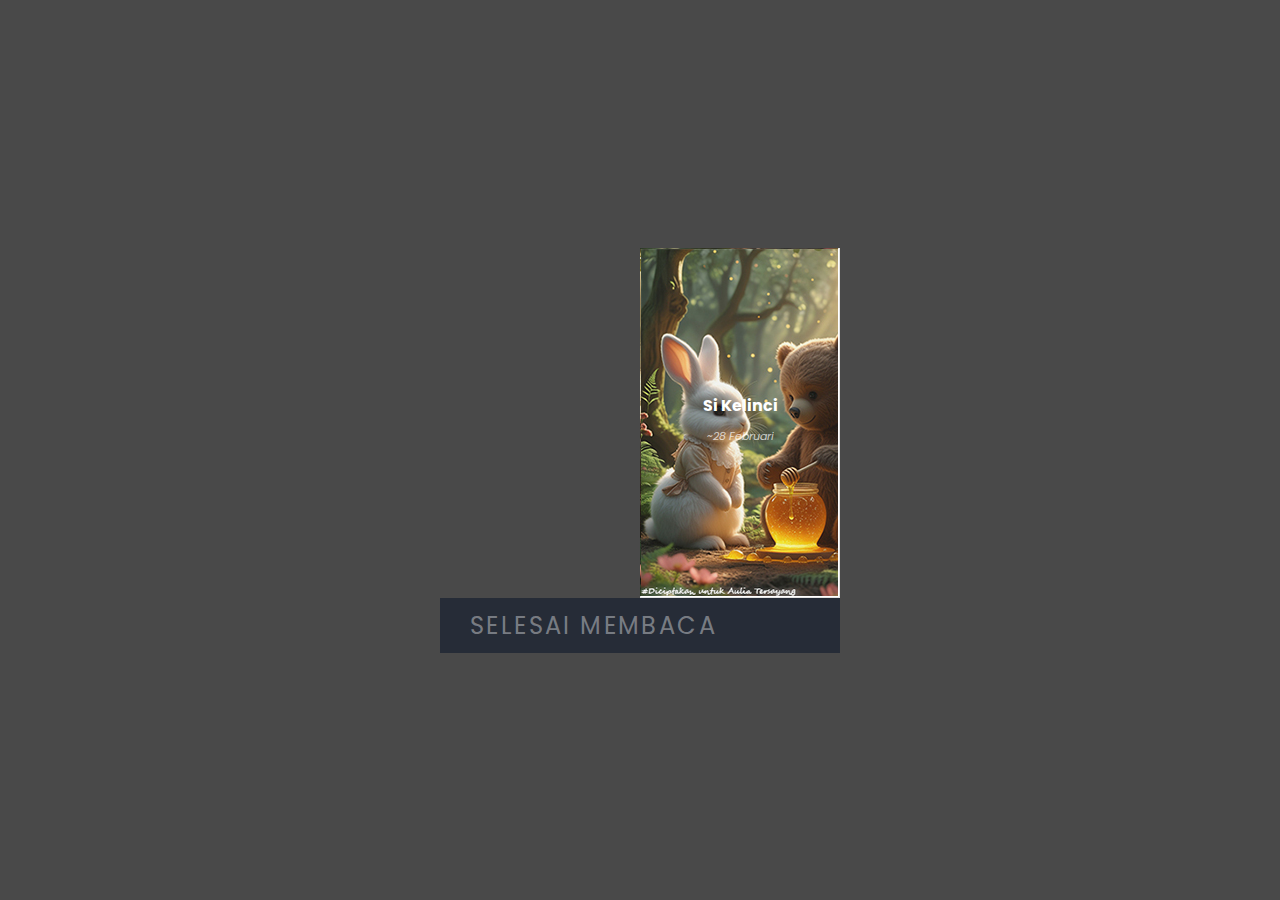
<file: index.html>
<!DOCTYPE html>
<html lang="en">

<head>
  <meta charset="UTF-8" />
  <meta name="viewport" content="width=device-width, initial-scale=1.0" />
  <link rel="stylesheet" href="style.css" />
  <title>Untuk Kesayangan Jova</title>
</head>

<body>
  <div class="flipbook">
    <div class="hard">Si Kelinci <small>~28 Februari</small></div>
    <div class="hard"></div>
    <div>
      <small>🥰🥰🥰🥰...Hai sayang...🥰🥰🥰🥰 Sesuai janjiku, kulanjutkan cerita si kelinci kala itu</small>
      <small>Selamat Membaca Sayang</small>
    </div>
    <div>
      <img src="images/img-1.png" alt="" />
      <small> Once upon A Time, hiduplah seekor kelinci yang begitu takut akan dunia luar. Dia takut untuk mencoba melakukan suatu hal yang dirinya tidak yakin bisa. </small>
    </div>
    <div>
      <img src="images/img-2.png" alt="" />
      <small> Seekor kelinci itupun merasa bahwa hidupnya adalah ketakutan. Takut untuk memulai, karena tidak yakin dengan hasil. Hasil adalah ketakutan terbesar dari kelinci imut tersebut. </small>
    </div>
    <div>
      <img src="images/img-3.png" alt="" />
      <small> Kelinci itu iri melihat burung yang berkicauan di atas pohon, terbang bebas tak takut jatuh. Mereka selalu bersama dan berpasang-pasangan, sedangkan si kelinci hanya bisa diam sembari melihat semua keindahan yang tak bisa dia lakukan. </small>
    </div>
    <div>
      <img src="images/img-2.png" alt="" />
      <small> Hanya meratapi nasib dan tidak ada perjuangan untuk berubah sama sekali. Sekali lagi karena apa? Ya, karena TAKUT. </small>
    </div>
    <div>
      <img src="images/img-4.png" alt="" />
      <small> Saat si kelinci ingin mencari makan, dia dipertemukan dengan seekor beruang imut dan lucu yang sedang menggendong madu manis dan wortel ditangan kirinya. Beruang itu pun melirik si kelinci yang terlihat kelaparan dan menawarkan wortel yang ia pegang. </small>
    </div>
    <div>
      <img src="images/img-5.png" alt="" />
      <small> Si kelinci tersenyum dan mendekati beruang dengan suasana hati yang seakan mendapat harapan serta jawaban dari semua pertanyaan dalam hidupnya. Kata TAKUT dalam hidupnya sontak menghilang begitu saja. </small>
    </div>
    <div>
      <img src="images/img-6.jpg" alt="" />
      <small> Mereka pun saling berinteraksi dan berkenalan. Juju, itu nama seekor beruang yang lucu dan imut.  Kebaikan hatinya memberi secercah harapan bagi hidup si kelinci. Juju adalah representasi dari suatu hal yang selalu memberi kenyamanan, kehangatan, ketenangan. </small>
    </div>
    <div>
      <img src="images/img-7.jpg" alt="" />
      <small> Dari interaksi tersebut, timbul rasa untuk saling menjaga dan melindungi diantara keduanya. Sekarang kelinci tak lagi merasa takut, tak lagi merasa sendiri, tak lagi untuk selalu merasa dirinya tak berharga. </small>
    </div>
    <div>
      <img src="images/img-8.jpg" alt="" />
      <small> Sekarang Juju akan selalu menjaga si kelinci. Si kelinci akan selalu berada didekat Juju dan hidup dengan penuh kedamaian </small>
    </div>
    <div class="hard"></div>
    <div class="hard">Thank You <small>~ From Jo : LOVE YOU BABE</small></div>
  </div>

  <a href="drag.html" style="--clr:#00eeff;">
    <span></span>
    <span></span>
    <span></span>
    <span></span>
    <span></span>
    <span></span>
    selesai membaca
</a>

  <script src="jquery.js"></script>
  <script src="turn.js"></script>
  <script>
    $(".flipbook").turn();
  </script>
</body>

</html>
</file>
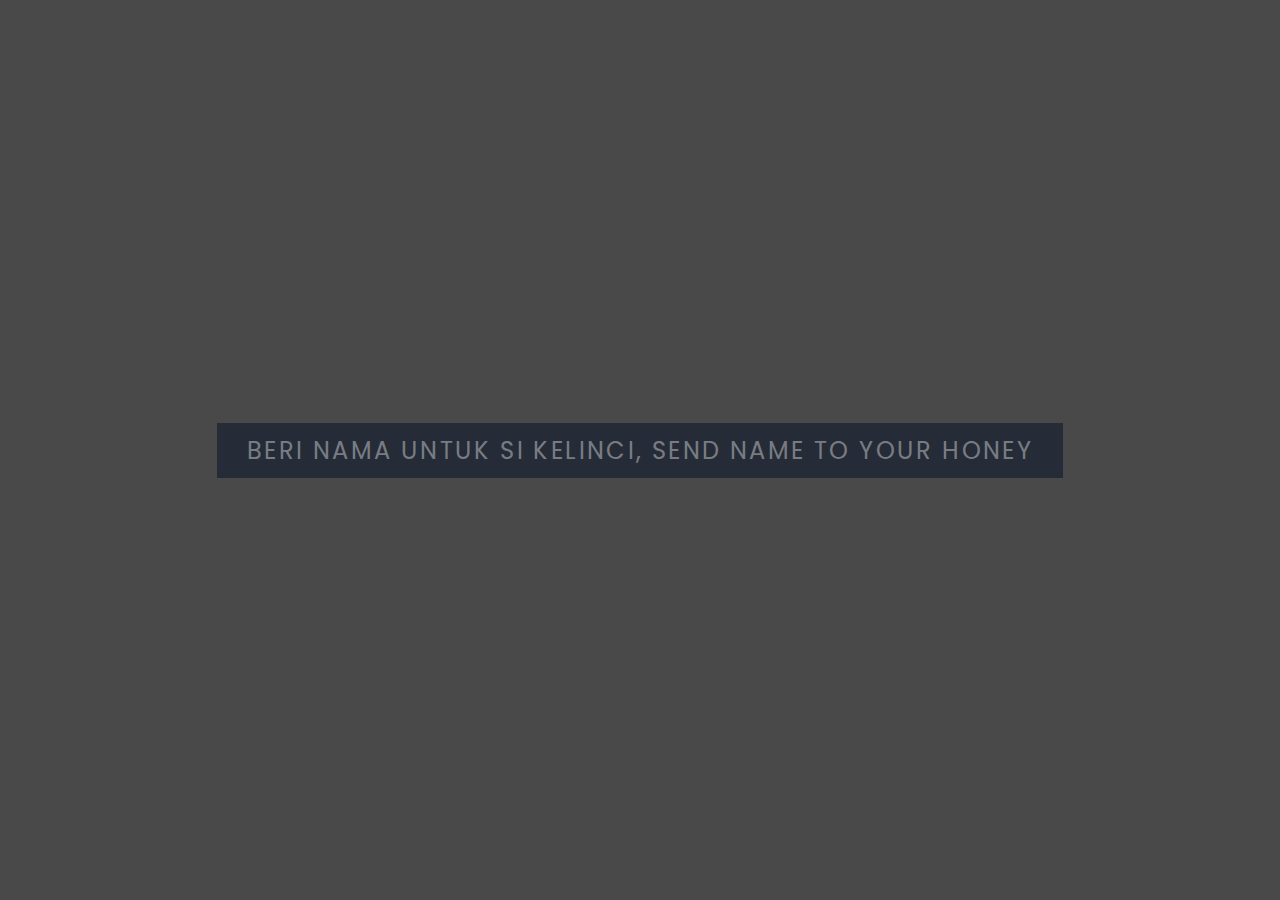
<file: drag.html>
<!DOCTYPE html>
<html lang="en">

<head>
    <meta charset="UTF-8">
    <meta http-equiv="X-UA-Compatible" content="IE=edge">
    <meta name="viewport" content="width=device-width, initial-scale=1.0">
    <title>kamu kok cakep sih</title>
    <link rel="stylesheet" href="style.css">
</head>

<body>

    <a href="https://vn-six.vercel.app/" style="--clr:#00eeff;">
        <span></span>
        <span></span>
        <span></span>
        <span></span>
        <span></span>
        <span></span>
        Beri Nama untuk Si Kelinci, send name to Your Honey
    </a>

</body>

</html>
</file>
<file: style.css>
@import url('https://fonts.googleapis.com/css2?family=Poppins:ital,wght@0,100;0,200;0,300;0,400;0,500;0,600;0,700;0,800;0,900;1,100;1,200;1,300;1,400;1,500;1,600;1,700;1,800;1,900&display=swap');

*{
    margin: 0;
    padding: 0;
    box-sizing: border-box;
	font-family: "Poppins", sans-serif;
}

body {
    display: grid;
    place-content: center;
    height: 100vh;
    width: 100vw;
	overflow: hidden;
	background: #494949;
}

.flipbook {
    width: 400px;
    height: 350px;
}

.flipbook .hard {
    background-image: url(images/cover.jpg) !important;
    color: #fff;
    font-weight: bold;
    border: none;
}

.flipbook .hard small{
	font-style: italic;
	font-weight: lighter;
	opacity: 0.7;
	font-size: 14px;
}

.flipbook .page {
    background: white;
	display: flex;
	flex-direction: column;
	justify-content: center;
	align-items: center;
    gap: 10px;
    border: 1px solid rgba(0, 0, 0, 0.11);
}

.page img{
	width: 70%;
	object-fit: cover;
	margin: auto;
}

.flipbook .page small{
	font-size: 11px;
    text-align: center;
    margin-bottom: 8px;
}

a {
    position: relative;
    display: inline-block;
    color: rgba(255, 255, 255, .4);
    font-size: 1.5em;
    letter-spacing: .1em;
    text-decoration: none;
    text-transform: uppercase;
    background: #262c37;
    padding: 10px 30px;
    transition: .5s;
    transition-delay: .8s;
}

a:hover {
    color: var(--clr);
    letter-spacing: 0.25em;
    text-shadow: 0 0 5px var(--clr);
    transition-delay: 1ms;
}

a span {
    position: absolute;
    display: block;
    background: var(--clr);
    box-shadow: 0 0 5px var(--clr);
}

a span:nth-child(1) {
    left: 0;
    top: 0;
    width: 50.5%;
    height: 1.5px;
    transform-origin: left;
    transform: scaleX(0);
    transition: transform .5s;
}

a:hover span:nth-child(1) {
    transform: scaleX(1);
    transform-origin: right;
}

a span:nth-child(2) {
    right: 0;
    top: 0;
    width: 50.5%;
    height: 1.5px;
    transform-origin: right;
    transform: scaleX(0);
    transition: transform .5s;
}

a:hover span:nth-child(2) {
    transform: scaleX(1);
    transform-origin: left;
}

a span:nth-child(3) {
    right: 0;
    top: 0;
    width: 1.5px;
    height: 100%;
    transform-origin: bottom;
    transform: scaleY(0);
    transition: transform .5s;
    transition-delay: .4s;
}

a:hover span:nth-child(3) {
    transform: scaleY(1);
    transform-origin: top;
}

a span:nth-child(4) {
    left: 0;
    top: 0;
    width: 1.5px;
    height: 100%;
    transform-origin: bottom;
    transform: scaleY(0);
    transition: transform .5s;
    transition-delay: .4s;
}

a:hover span:nth-child(4) {
    transform: scaleY(1);
    transform-origin: top;
}

a span:nth-child(5) {
    left: 0;
    bottom: 0;
    width: 50.5%;
    height: 1.5px;
    transform-origin: right;
    transform: scaleX(0);
    transition: transform .5s;
    transition-delay: .8s;
}

a:hover span:nth-child(5) {
    transform: scaleX(1);
    transform-origin: left;
}

a span:nth-child(6) {
    right: 0;
    bottom: 0;
    width: 50.5%;
    height: 1.5px;
    transform-origin: left;
    transform: scaleX(0);
    transition: transform .5s;
    transition-delay: .8s;
}

a:hover span:nth-child(6) {
    transform: scaleX(1);
    transform-origin: right;
}
</file>
